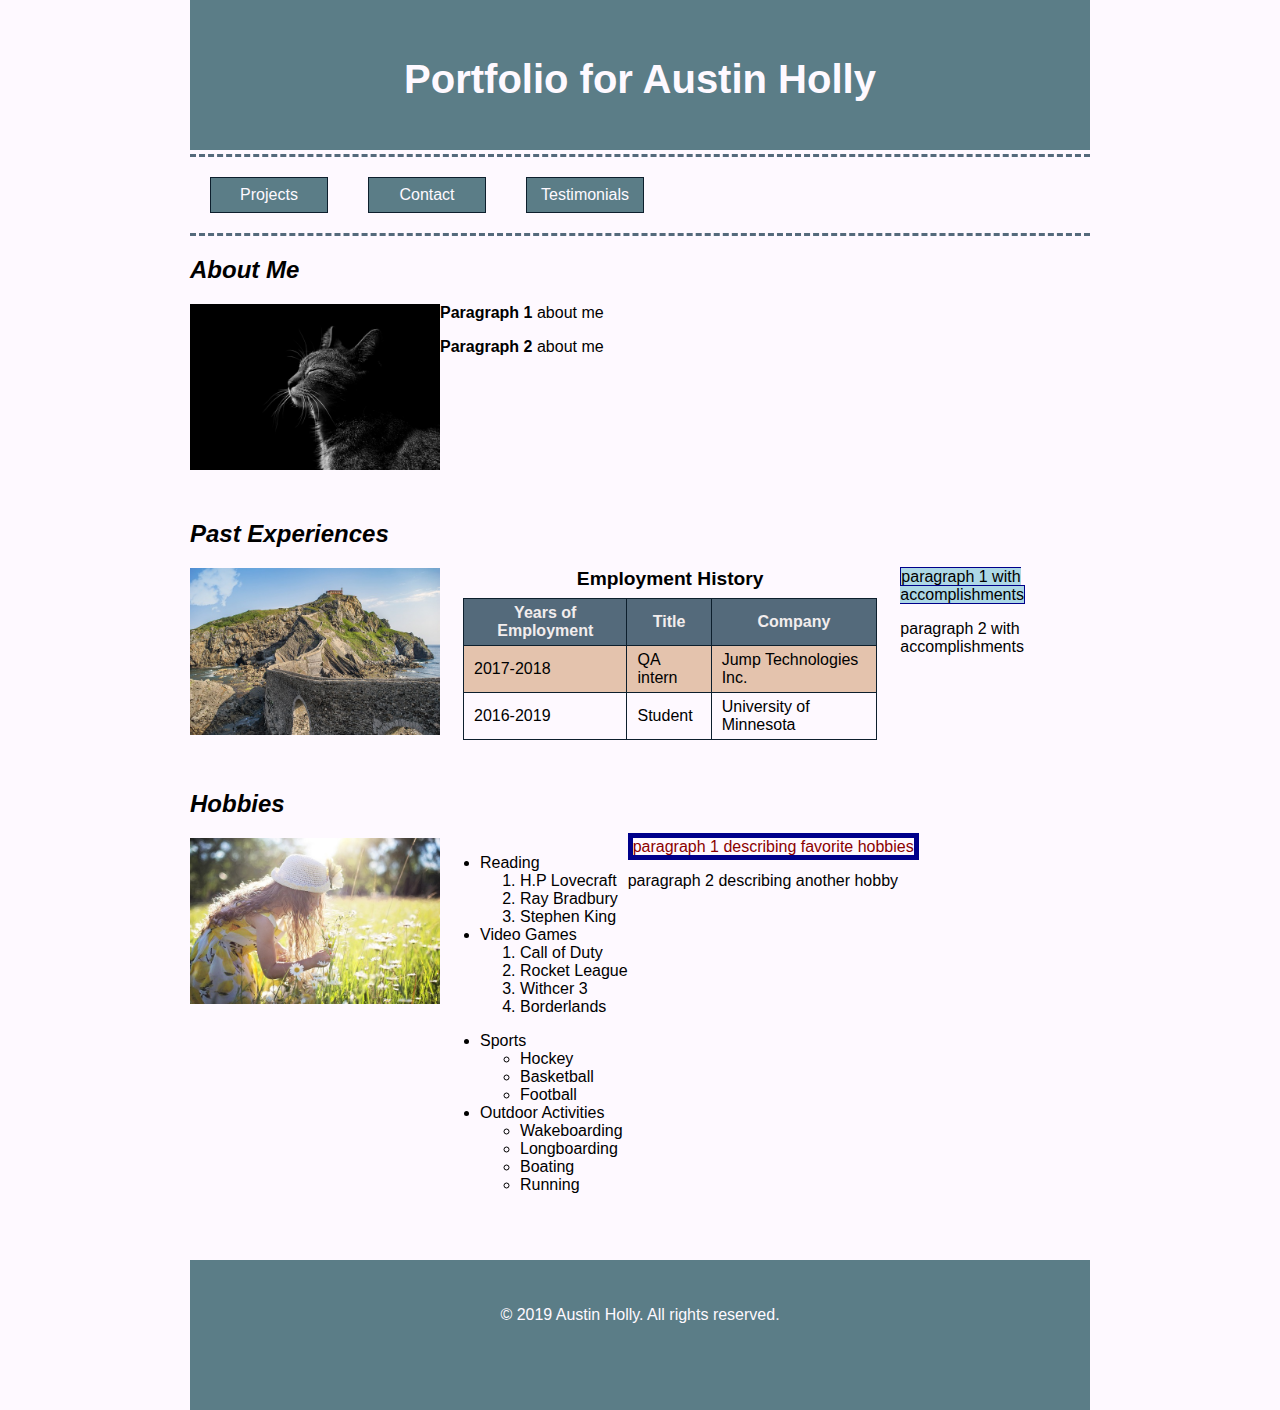
<file: portfolio/index.html>
<!DOCTYPE html>
<!--
    Name: Austin Holly
    Date Created: 7/16/19
    Most recent revision:7/18/19
-->
	<html lang="en">
		<head>
			<title> Austin Holly's Portfolio </title>
			<link href="styles/main.css" rel="stylesheet" type="text/css" />
			<!-- below is a reference for some styles -->
			<!--<link href="styles/teststyles.css" rel="stylesheet" type="text/css" /> -->
			<style>
			<!-- example internal css
			
			header {
				background-color: darkgray;
			}
			-->
			
			caption {
				font-weight: bold;
				font-size: 1.2em;
				margin-bottom: 8px;
			}
			
			table, th, td {
				border: 1px solid #0d1f2d;
				border-collapse: collapse;
				padding: 5px 10px;
			}
			
			table {
				width: 90%;
				margin: auto;
			}
			
			tr {
				heigth: 30px;
			}
			
			thead {
				background-color: #546a7b;
				color: #f2eded;
			}
			
			tbody tr:nth-child(odd) {
				background-color: #e4c3ad;
			}
			</style>
		</head>
		
		<body>
		<header>
			<h1> Portfolio for Austin Holly </h1>
		</header>
		
		<!-- this is where the links go for the page -->
		<nav class="border">
			<!--<hr style="border: thin dotted red;" /> -->
			
			<!--<p><a href="projects.html">Projects</a></p>-->
			
			<a href="projects.html">Projects</a></li>
			<a href="contact.html">Contact</a></li>
			<a href="testimonials.html">Testimonials</a></li>
			<div class="clear-float"></div>
			<!-- <hr style="width: 50%; border: 2px solid blueviolet;" /> -->
			
		</nav>
		
		<section>
			<article class="border" id="about-me">
			<!-- BOLD random words for the time being but when I enter in data about me then
			add more detail and bold some things -->
				<h2> <em>About Me</em></h2>
				<img src="images/cat.jpg" width="250" alt="flowers" />
				<p><strong>Paragraph 1</strong> about me</p>
				<p><strong>Paragraph 2</strong> about me</p>
				<div class="clear-float"></div>
			</article>
			
			
			<article id="past-exp">
				<h2><em>Past Experiences</em></h2>
				<img src="images/landscape.jpg" width="250" alt="landscape" />
				<!--table for past experiences -->
				<div class="right-content">
				<table>
					<caption>Employment History</caption>
					<thead>
						<tr>
							<th>Years of Employment</th>
							<th>Title</th>
							<th>Company</th>
						</tr>
					</thead>
					
					<tbody>
						<tr>
							<td>2017-2018</td>
							<td>QA intern</td>
							<td>Jump Technologies Inc.</td>
						</tr>
						
						<tr>
							<td>2016-2019</td>
							<td>Student</td>
							<td>University of Minnesota</td>
						</tr>
					</tbody>
					
					<tfoot>
					</tfoot>
				</table>
				</div>
				
				
				
				<!-- the below <p> element will be blue -->
				<p><span style="background-color: lightblue; border: thin solid darkblue;">paragraph 1 with accomplishments</span></p>
				<p>paragraph 2 with accomplishments</p>
				<div class="clear-float"></div>
			</article>
			
			
			<article id="hobbies">
				<h2><em>Hobbies</em></h2>
				<img src="images/flowers.jpg" width="250" alt="flowers" />
				<div class="right-content">
				<ul>
					<li>Reading</li>
						<ol>
							<li>H.P Lovecraft</li>
							<li>Ray Bradbury</li>
							<li>Stephen King</li>
						</ol>
					<li>Video Games</li>
						<ol>
							<li>Call of Duty</li>
							<li>Rocket League</li>
							<li>Withcer 3</li>
							<li>Borderlands</li>
						</ol>
				</ul>
				
				<ul>
					<li>Sports</li>
						<ul>
							<li>Hockey</li>
							<li>Basketball</li>
							<li>Football</li>
						</ul>
					<li>Outdoor Activities</li>
						<ul>
							<li>Wakeboarding</li>
							<li>Longboarding</li>
							<li>Boating</li>
							<li>Running</li>
						</ul>
					
				</ul>
				</div>
				
				
				
				
				<p><span style="color: darkred;border: thick solid darkblue;">paragraph 1 describing favorite hobbies</p>
				<p>paragraph 2 describing another hobby</p>
				<div class="clear-float"></div>
			</article>
			<!-- below are examples of forms
			<article>
				<form action="fakePage.html" method="POST">
					<input type="text" name="myTextInput" required />
				</form>
				<form action="fakepage.html" method="GET">
					<input type="radio" name="answer" checked />YES<br/>
					<input type="radio" name="answer" />NO<br/>
					<input type="radio" name="answer" />MAYBE<br/>
					Password Input: <input type="password" name="userPassword"/><br />
					<input type="checkbox" name="myChoices" value="Soup" checked/>Soup<br />
					<input type="checkbox" name="myChoices" value="Salad" checked/>Salad<br />
					<input type="checkbox" name="myChoices" value="Fries" checked/>Fries<br />
					<input type="checkbox" name="myChoices" value="Dessert" checked/>Dessert<br />
					<input type="submit" /><br />
					<input type="reset"/><br />
					<br /><br />
					<select name="phones">
						<option value="IPhone">Mac OS</option>
						<option value="Galaxy">Windows</option>
						<option value="Nexus">Linux</option>
					</select><br />
					
					<textarea name="briefDescription"></textarea><br />
				</form>
			</article>
			-->
		</section>

		<footer >
			<p>&copy; 2019 Austin Holly. All rights reserved.</p>
		</footer>
		</body>
	</html>
</file>
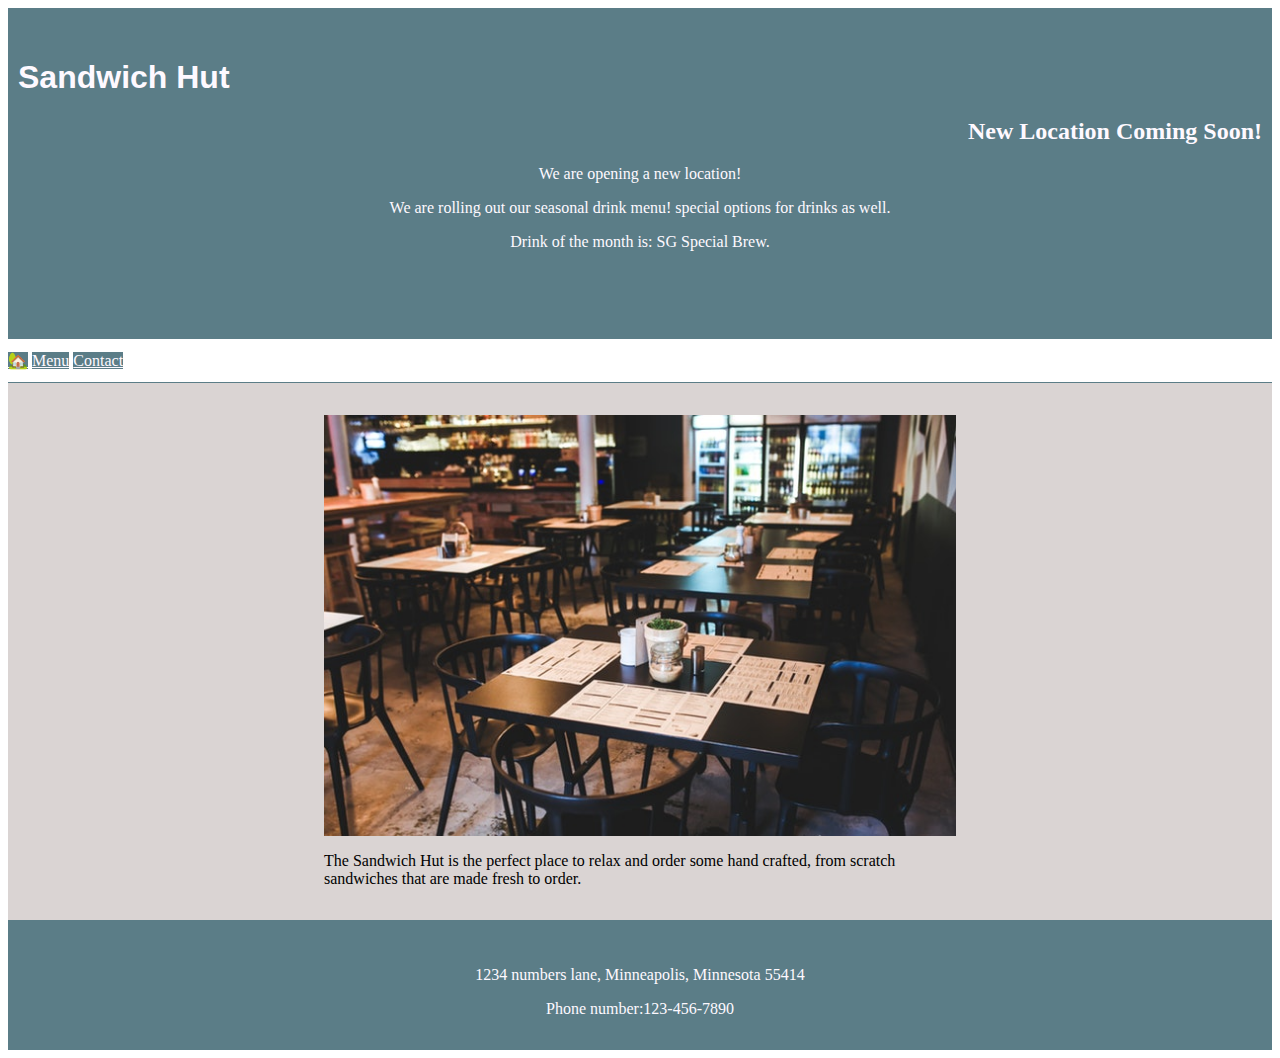
<file: restaurant/index.html>
<!DOCTYPE html> 
<!--
Created By: Austin Holly
Date created: 7/26/2019
last date edited: 7/27/2019
-->
<html lang="en"> 
    <head>
		<meta charset="utf-8">
		<meta name="viewport" content="width=device-width, initial-scale=1, shrink-to-fit=no">
		
        <title>Home</title>
		<!-- Bootstrap CDN copied from https://getbootstrap.com/docs/4.1/getting-started/download/ -->
		<link rel="stylesheet" href="https://stackpath.bootstrapcdn.com/bootstrap/4.1.3/css/bootstrap.min.css" integrity="sha384-MCw98/SFnGE8fJT3GXwEOngsV7Zt27NXFoaoApmYm81iuXoPkFOJwJ8ERdknLPMO" crossorigin="anonymous">
		<link href="styles/restaurantStyles.css" rel="stylesheet" type="text/css" />
		<style>
			nav {
				border-top: thin #5b7d87 solid;
				border-bottom: thin #5b7d87 solid;
				padding-top: 12px;
				padding-bottom: 12px;
			}

			nav .btn{
				background-color: #5b7d87;
				color: #fef9ff;
			}

			nav .btn:hover {
				font-weight: bold;
			}
			
			#wrapper {
				background-color: #dad4d3;
			}
		</style>
    </head> 
    
    <body>
        <header class="jumbotron" style="background-color: #5b7d87; margin-bottom: auto; padding-bottom: 200px" onload="alert('Site is best used with JavaScript enabled');">
            <h1 style="text-align: left;">Sandwich Hut</h1>
			<h2 style="text-align: right;">New Location Coming Soon!</h2>
			<div id="example" class="carousel slide" data-ride="carousel">
			<div class="carouse1-inner">
				<div class="carousel-item active">
					<p>We are opening a new location!</p>
				</div>
				<div class="carousel-item">
					<p>We are rolling out our seasonal drink menu! special options for drinks as well.</p>
				</div>
				<div class="carousel-item">
					<p>Drink of the month is: SG Special Brew.</p>
				</div>
			</div>
		</div>
		<!-- alerts using not using JS that it is built with it -->
		<p id="js_disabled_message">Site Best used with JavaScript</p>
			<script>
			document.getElementById('js_disabled_message').style.display = 'none';
			</script>
        </header>

        <nav>
		<a class="btn" href="index.html">&#x1F3E1;</a>
		<a class="btn" href="menu.html">Menu</a>
		<a class="btn" href="contact.html">Contact</a>
        </nav>
		<div id="wrapper">
			<div class="container">
				<section style="background-color: #dad4d3; padding-top:16px; padding-bottom:16px;">
					<article id="description">
						<img src="images/restaurant.jpg" width=400px; alt="flowers" style="margin-top:16px; display:block; margin-left:auto; margin-right:auto; width:50%;" />
						<p class="center">
						The Sandwich Hut is the perfect place to relax and order some hand crafted,
						from scratch sandwiches that are made fresh to order. 
						</p>
					</article>
				</section>
			</div>
		</div>
			

        <footer>
			<p>1234 numbers lane, Minneapolis, Minnesota 55414</p>
			<p>Phone number:123-456-7890</p>
        </footer>
	
	<!-- Bootstrap CDN copied from https://getbootstrap.com/docs/4.1/getting-started/download/ -->
	
	<script src="https://code.jquery.com/jquery-3.3.1.slim.min.js" integrity="sha384-q8i/X+965DzO0rT7abK41JStQIAqVgRVzpbzo5smXKp4YfRvH+8abtTE1Pi6jizo" crossorigin="anonymous"></script>
	<script src="https://cdnjs.cloudflare.com/ajax/libs/popper.js/1.14.3/umd/popper.min.js" integrity="sha384-ZMP7rVo3mIykV+2+9J3UJ46jBk0WLaUAdn689aCwoqbBJiSnjAK/l8WvCWPIPm49" crossorigin="anonymous"></script>
	<script src="https://stackpath.bootstrapcdn.com/bootstrap/4.1.3/js/bootstrap.min.js" integrity="sha384-ChfqqxuZUCnJSK3+MXmPNIyE6ZbWh2IMqE241rYiqJxyMiZ6OW/JmZQ5stwEULTy" crossorigin="anonymous"></script>
    </body> 
</html>
</file>
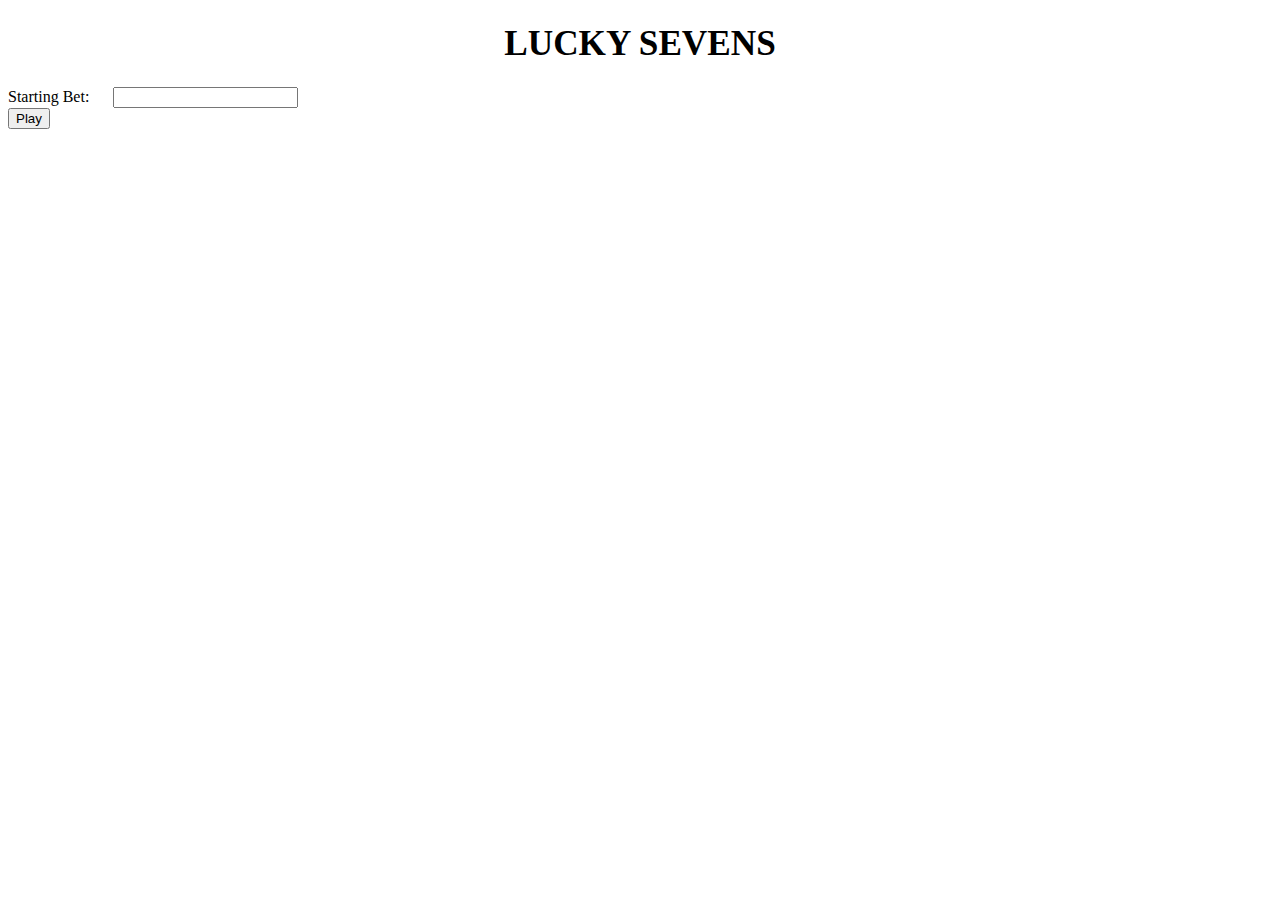
<file: luckySevens/luckySevens.html>
<!DOCTYPE html>
<html>

<head>
	<meta charset="utf-8">
	<meta name="viewport" content="width=device-width, initial-scale=1, shrink-to-fit=no">
	<title>LUCKY SEVENS</title>	
	<!-- Bootstrap CDN copied from https://getbootstrap.com/docs/4.1/getting-started/download/ -->
	<link rel="stylesheet" href="https://stackpath.bootstrapcdn.com/bootstrap/4.1.3/css/bootstrap.min.css" integrity="sha384-MCw98/SFnGE8fJT3GXwEOngsV7Zt27NXFoaoApmYm81iuXoPkFOJwJ8ERdknLPMO" crossorigin="anonymous">
	<script type="text/JavaScript" src="luckySevens.js"></script>

</head>

<body>
	<div class="container">
		<h1 style="text-align: center; font-size:2.2em; font-weight: bold">LUCKY SEVENS</h1>
		<form name="bettingAmount" onsubmit="return validate();" onload="resetForm();">
			<div class="form-group">
				<label for="initialBet" style="padding-right: 20px">Starting Bet: </label>
				<input type="number" class="form-control" id="initialBet" />
			</div>
			<button type="submit" id="submitButton" class="btn btn-default">Play</button>
		</form>
		
		<table id="results" class="table table-striped" style="display: none; margin-top: 16px;">
			<tbody>
				<tr>
					<td>Starting Bet</td>
					<td><span id="startingBet"></span></td>
				</tr>
				<tr>
					<td>Total Rolls Before Going Broke</td>
					<td><span id="endingRolls"></span></td>
				</tr>
				<tr>
					<td>Highest Amount won</td>
					<td><span id="maxMoney"></span></td>
				</tr>
				<tr>
					<td>Roll Count at Highest Amount Won</td>
					<td><span id="rollsForHighAmount"></span></td>
				</tr>
			</tbody>
		</table>
	</div>		


	<!-- Bootstrap CDN copied from https://getbootstrap.com/docs/4.1/getting-started/download/ -->
	<script src="https://code.jquery.com/jquery-3.3.1.slim.min.js" integrity="sha384-q8i/X+965DzO0rT7abK41JStQIAqVgRVzpbzo5smXKp4YfRvH+8abtTE1Pi6jizo" crossorigin="anonymous"></script>
	<script src="https://cdnjs.cloudflare.com/ajax/libs/popper.js/1.14.3/umd/popper.min.js" integrity="sha384-ZMP7rVo3mIykV+2+9J3UJ46jBk0WLaUAdn689aCwoqbBJiSnjAK/l8WvCWPIPm49" crossorigin="anonymous"></script>
	<script src="https://stackpath.bootstrapcdn.com/bootstrap/4.1.3/js/bootstrap.min.js" integrity="sha384-ChfqqxuZUCnJSK3+MXmPNIyE6ZbWh2IMqE241rYiqJxyMiZ6OW/JmZQ5stwEULTy" crossorigin="anonymous"></script>
	
</body>

<html>
</file>
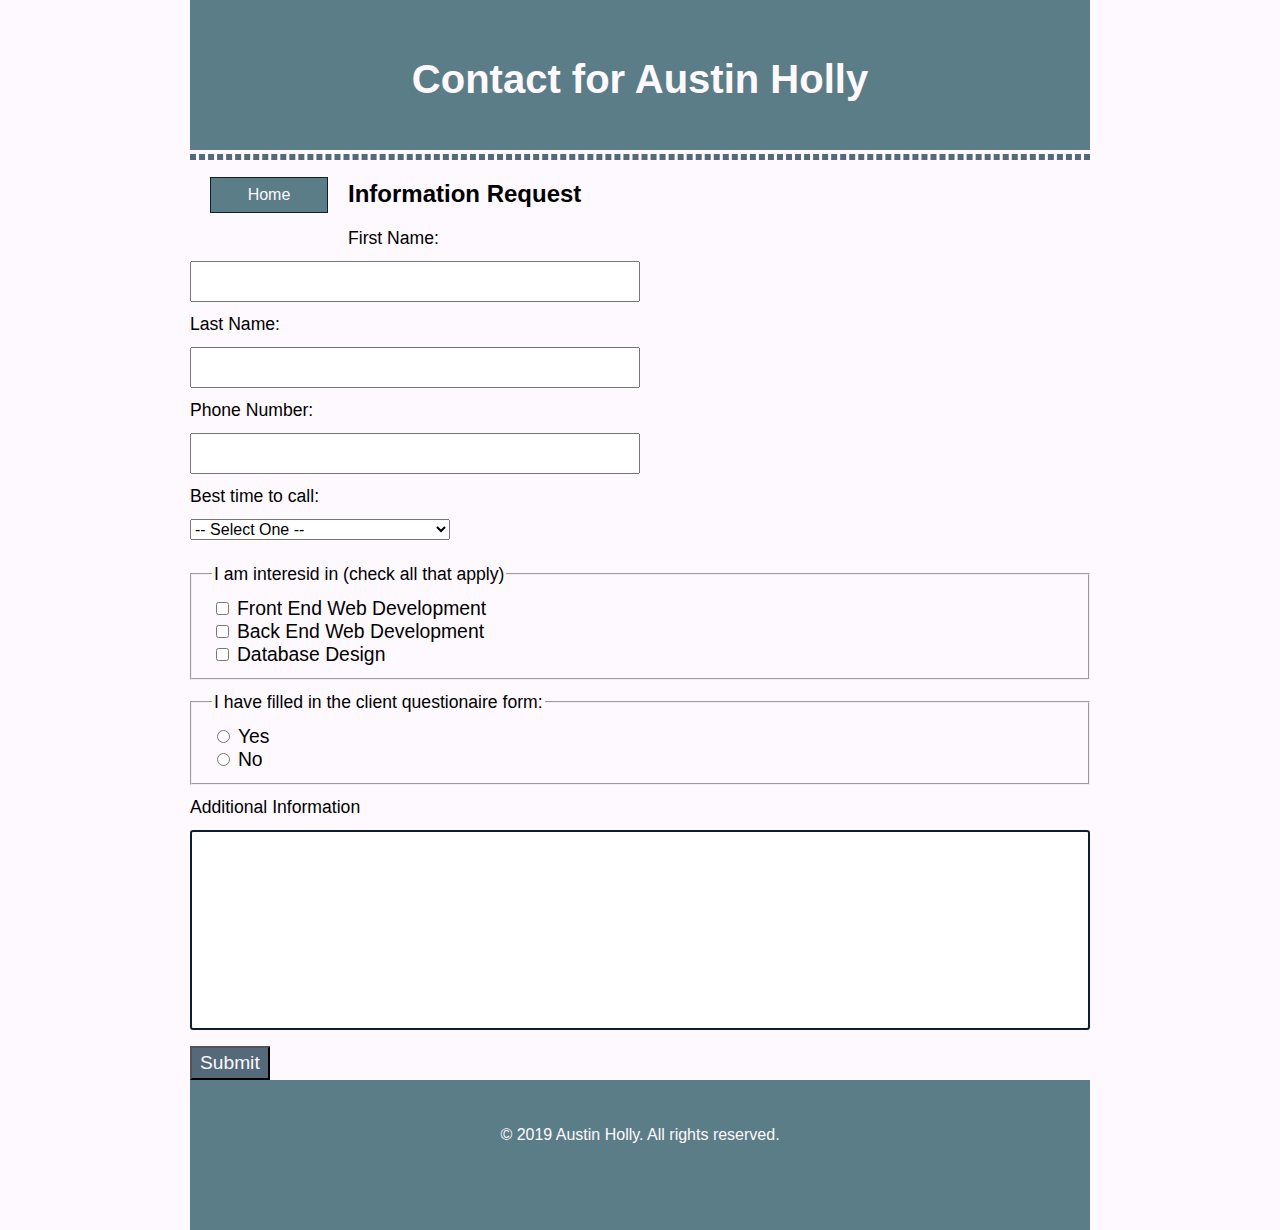
<file: portfolio/contact.html>
<!DOCTYPE html> 
<!--
    Name: Your Name 
    Date Created: Today's date 
    Most recent revision:
-->
<html lang="en"> 
    <head> 
        <title>Contact</title>
		<link href="styles/main.css" rel="stylesheet" type="text/css" />
		<link href="styles/forms.css" rel="stylesheet" type="text/css" />
    </head> 
    
    <body>
        <header>
            <h1>Contact for Austin Holly</h1>
        </header>

        <nav>
			
			<a href="index.html" name="homePage">Home</a>
			
        </nav>
		<h2>Information Request</h2>
		<form action="submit.html" method="POST">
		
			<label for="firstName">First Name:</label><br />
			<input type="text" id="firstName" /><br />
			
			<label for="lastName">Last Name:</label><br />
			<input type="text" id="lastName" /><br />
			
			<label for="PhoneNumber">Phone Number:</label><br />
			<input type="text" id="PhoneNumber" /><br />
			
			<label for="contact">Best time to call:</label><br />
			<select id="contact" name="contact">
				<option value="degault" selected>-- Select One --</option>
				<option value="afternoon">Afternoon (12PM to 5PM Central)</option>
				<option value="evening">Evening (5PM to 8PM Central)</option>
				<option value="morning">Morning (8AM to 12PM Central)</option>
			</select>
			
			<fieldset>
				<legend>I am interesid in (check all that apply)</legend>
				<input type="checkbox" id="frontEnd" name="interest" value="frontEnd" />
				<label for="frontEnd">Front End Web Development</label><br />
				<input type="checkbox" id="backEnd" name="interest" value="backEnd" />
				<label for="backEnd">Back End Web Development</label><br />
				<input type="checkbox" id="database" name="interest" value="database" />
				<label for="database">Database Design</label><br />
			</fieldset>
			<fieldset>
				<legend>I have filled in the client questionaire form:</legend>
				<input type="radio" id="choice1" name="questionaire" value="yes" />
				<label for="choice1">Yes</label><br />
				<input type="radio" id="choice2" name="questionaire" value="no" />
				<label for="choice2">No</label><br />
			</fieldset>

			<label for="info">Additional Information</label><br />
			<textarea id="info"></textarea><br />
			
			<input type="submit" name="submit" value="Submit"/>
		</form>

        <footer>
			<p>&copy; 2019 Austin Holly. All rights reserved.</p>
        </footer>
    </body> 
</html>
</file>
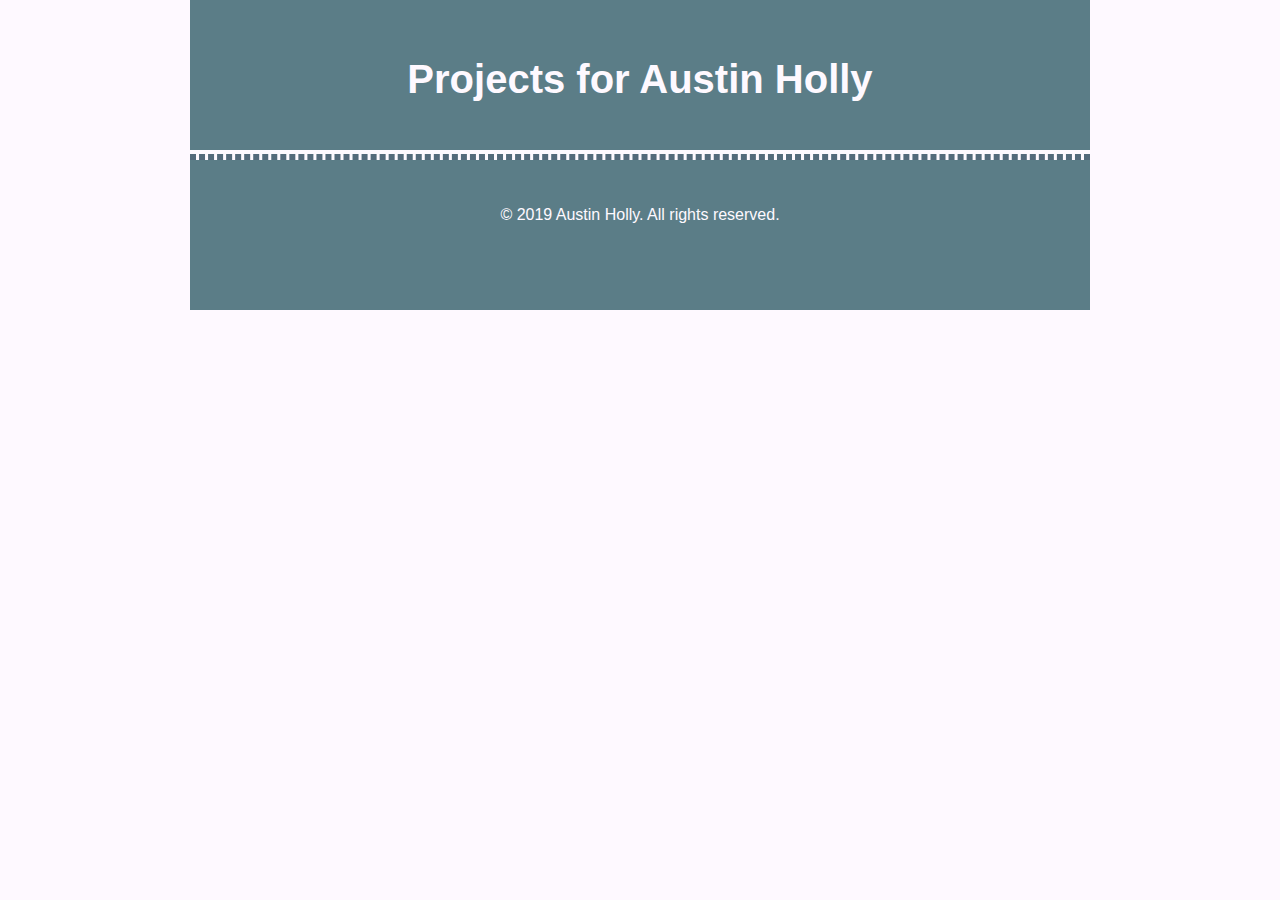
<file: portfolio/projects.html>
<!DOCTYPE html> 
<!--
    Name: Your Name 
    Date Created: Today's date 
    Most recent revision:
-->
<html lang="en"> 
    <head> 
        <title>Projects</title>
		<link href="styles/main.css" rel="stylesheet" type="text/css" />
    </head> 
    
    <body>
        <header>
            <h1>Projects for Austin Holly</h1>
        </header>

        <nav>

        </nav>


        <footer>
			<p>&copy; 2019 Austin Holly. All rights reserved.</p>
        </footer>
    </body> 
</html>
</file>
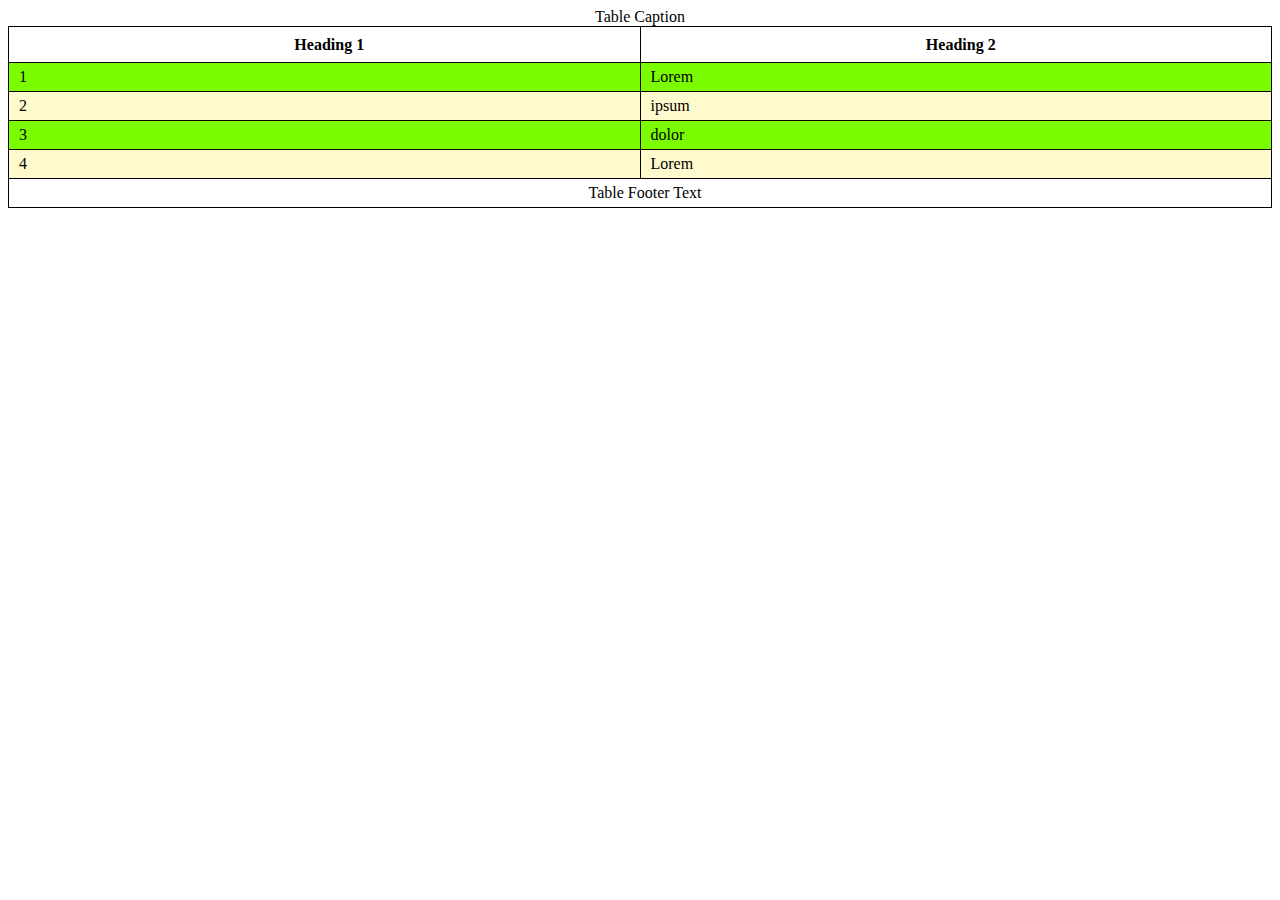
<file: portfolio/table.html>
<!DOCTYPE html> 
<html lang="en"> 
    <head> 
        <title>Links and Tables</title>	
        <style>
            table, th, td { 
                border: 1px solid black;
                border-collapse: collapse;
                padding: 5px 0px 5px 10px;
            }
            table { 
                width: 100%; 
            } 
            th { 
                height: 25px; 
            }
            tfoot td { 
                text-align: center; 
            }
            tbody tr:nth-child(even) { 
                background-color: lemonchiffon; 
            } 
            tbody tr:nth-child(odd) { 
                background-color: lawngreen; 
            }
        </style>
    </head> 
    
    <body>
        <table> 
            <caption>Table Caption</caption> 
            <thead> 
                <tr> 
                    <th>Heading 1</th> 
                    <th>Heading 2</th> 
                </tr> 
            </thead> 
            
            <tbody> 
                <tr> 
                    <td>1</td> 
                    <td>Lorem</td> 
                </tr> 
                <tr> 
                    <td>2</td> 
                    <td>ipsum</td> 
                </tr> 
                <tr> 
                    <td>3</td> 
                    <td>dolor</td> 
                </tr> 
                <tr> 
                    <td>4</td> 
                    <td>Lorem</td> 
                </tr> 
            </tbody> 
            <tfoot> 
                <tr> 
                    <td colspan="2">Table Footer Text</td> 
                </tr> 
            </tfoot> 
        </table>
    </body> 
</html>
</file>
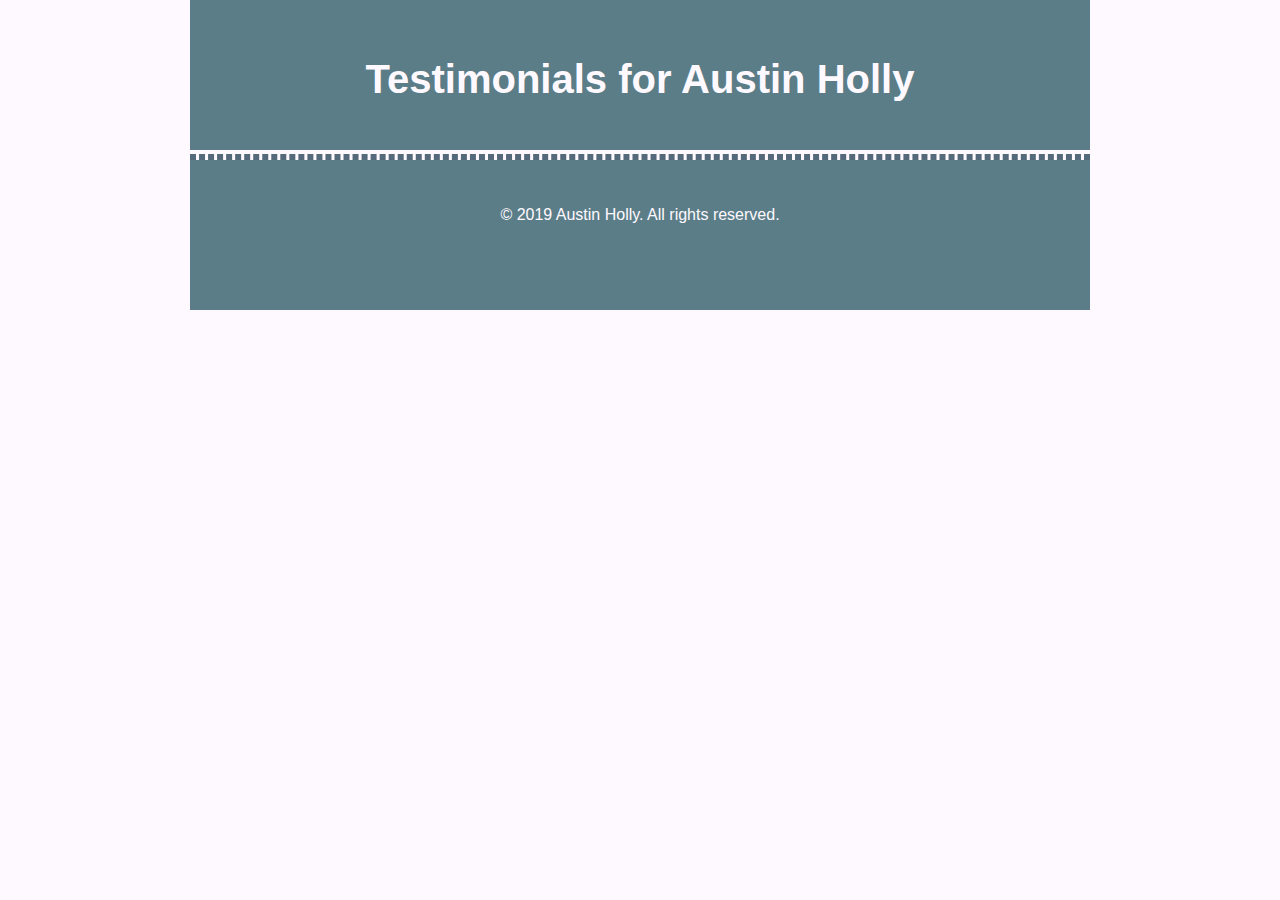
<file: portfolio/testimonials.html>
<!DOCTYPE html> 
<!--
    Name: Your Name 
    Date Created: Today's date 
    Most recent revision:
-->
<html lang="en"> 
    <head> 
        <title>Testimonials</title>
		<link href="styles/main.css" rel="stylesheet" type="text/css" />		
    </head> 
    
    <body>
        <header>
            <h1>Testimonials for Austin Holly</h1>
        </header>

        <nav>

        </nav>


        <footer>
			<p>&copy; 2019 Austin Holly. All rights reserved.</p>
        </footer>
    </body> 
</html>
</file>
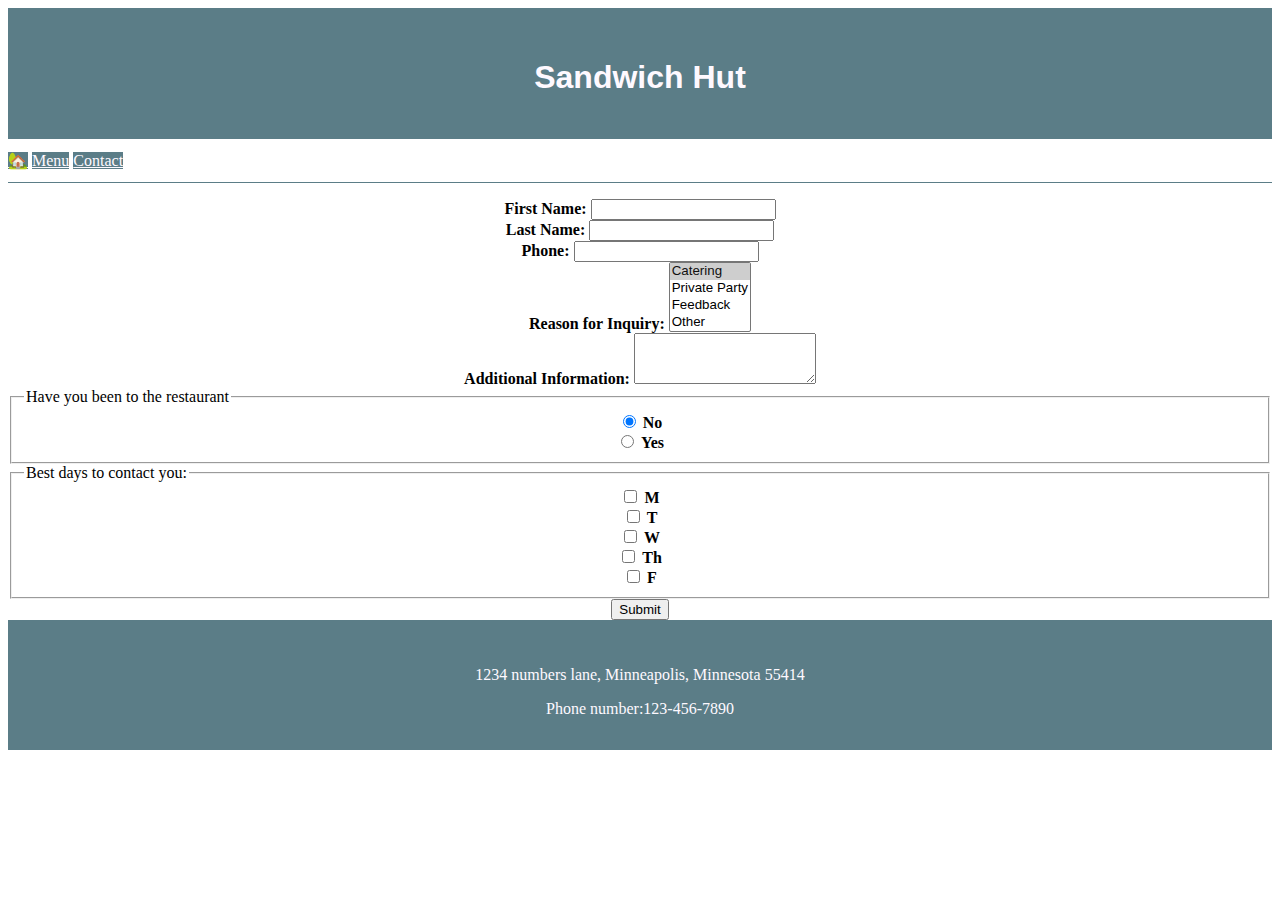
<file: restaurant/contact.html>
<!DOCTYPE html> 
<!--
Created By: Austin Holly
Date created: 7/26/2019
last date edited: 7/27/2019
-->
<html lang="en"> 
    <head>
		<meta charset="utf-8">
		<meta name="viewport" content="width=device-width, initial-scale=1, shrink-to-fit=no">
		
        <title>Contact Us</title>
		<link rel="stylesheet" href="https://stackpath.bootstrapcdn.com/bootstrap/4.1.3/css/bootstrap.min.css" integrity="sha384-MCw98/SFnGE8fJT3GXwEOngsV7Zt27NXFoaoApmYm81iuXoPkFOJwJ8ERdknLPMO" crossorigin="anonymous">
		<link href="styles/restaurantStyles.css" rel="stylesheet" type="text/css" />
		<style>
			nav {
				border-top: thin #5b7d87 solid;
				border-bottom: thin #5b7d87 solid;
				padding-top: 12px;
				padding-bottom: 12px;
				margin-bottom: 16px;
			}

			nav .btn{
				background-color: #5b7d87;
				color: #fef9ff;
			}

			nav .btn:hover {
				font-weight: bold;
			}
			
			label {
				font-weight: bold;
			}
		</style>
		<script type="text/JavaScript" src="scripts/contact.js"></script>
    </head> 
    
    <body>
        <header>
            <center><h1>Sandwich Hut</h1></center>
        </header>

        <nav>
		<!-- <a href="index.html"><img src="styles/home.svg" width=36 /></a> -->
		<a class="btn" href="index.html">&#x1F3E1;</a>
		<a class="btn" href="menu.html">Menu</a>
		<a class="btn" href="contact.html">Contact</a>
        </nav>
		
		
		<section>
		<center>
			<!-- <form action="submit.html" method="POST"> -->
			
			<!-- add script of validation -->
			<form name="contact-form" onsubmit="return validate();">
				<div class="form-group">
					<label for="firstName">First Name:</label>
					<input type="text" id="firstName" required /><br />
					
					<label for="lastName">Last Name:</label>
					<input type="text" id="lastName" required /><br />
					
					<label for="phone">Phone:</label>
					<input type="text" id="phone" required /><br />
					
				</div>
				<div class="form-group">
					<label for="reason">Reason for Inquiry:</label>
					<select multiple class="form-control" id="reason" name="reason">
						<option value="catering" selected>Catering</option>
						<option value="private">Private Party</option>
						<option value="feedback">Feedback</option>
						<option value="other">Other</option>
				</select><br />
				</div>
				
				<div class="form-group">
					<label for="info">Additional Information:</label>
					<textarea class="form-control" id="info" rows="3"></textarea><br />
				</div>
				
				<fieldset>
					<legend>Have you been to the restaurant</legend>
					<div class="form-check form-check-inline">
						<input class="form-check-input" type="radio" id="choice1" name="questionaire" value="no" checked />
						<label class ="form-check-label" for="choice1">No</label>
					</div>
					<div class="form-check form-check-inline">
						<input class="form-check-input" type="radio" id="choice2" name="questionaire" value="yes" />
						<label class ="form-check-label" for="choice2">Yes</label><br />
					</div>
				</fieldset>
				
				<fieldset>
					<legend>Best days to contact you:</legend>
					<div class="form-check form-check-inline">
						<input class="form-check-input" type="checkbox" id="monday" name="days" value="monday" />
						<label class ="form-check-label" for="monday">M</label>
					</div>
					<div class="form-check form-check-inline">
						<input class="form-check-input" type="checkbox" id="tuesday" name="days" value="tuesday" />
						<label class ="form-check-label" for="tuesday">T</label>
					</div>
					<div class="form-check form-check-inline">
						<input class="form-check-input" type="checkbox" id="wednesday" name="days" value="wednesday" />
						<label class ="form-check-label" for="wednesday">W</label>
					</div>
					<div class="form-check form-check-inline">
						<input class="form-check-input" type="checkbox" id="thursday" name="days" value="thursday" />
						<label class ="form-check-label" for="thursday">Th</label>
					</div>
					<div class="form-check form-check-inline">
						<input class="form-check-input" type="checkbox" id="friday" name="days" value="friday" />
						<label class ="form-check-label" for="friday">F</label><br />
					</div>
				</fieldset>
				
				<button type="submit" id="submitButton" class="btn btn-default">Submit</button>
			</form>
		</center>
		</section>

        <footer>
			<p>1234 numbers lane, Minneapolis, Minnesota 55414</p>
			<p>Phone number:123-456-7890</p>
        </footer>
		
	<!-- Bootstrap CDN copied from https://getbootstrap.com/docs/4.1/getting-started/download/ -->
	
	<script src="https://code.jquery.com/jquery-3.3.1.slim.min.js" integrity="sha384-q8i/X+965DzO0rT7abK41JStQIAqVgRVzpbzo5smXKp4YfRvH+8abtTE1Pi6jizo" crossorigin="anonymous"></script>
	<script src="https://cdnjs.cloudflare.com/ajax/libs/popper.js/1.14.3/umd/popper.min.js" integrity="sha384-ZMP7rVo3mIykV+2+9J3UJ46jBk0WLaUAdn689aCwoqbBJiSnjAK/l8WvCWPIPm49" crossorigin="anonymous"></script>
	<script src="https://stackpath.bootstrapcdn.com/bootstrap/4.1.3/js/bootstrap.min.js" integrity="sha384-ChfqqxuZUCnJSK3+MXmPNIyE6ZbWh2IMqE241rYiqJxyMiZ6OW/JmZQ5stwEULTy" crossorigin="anonymous"></script>

    </body> 
</html>
</file>
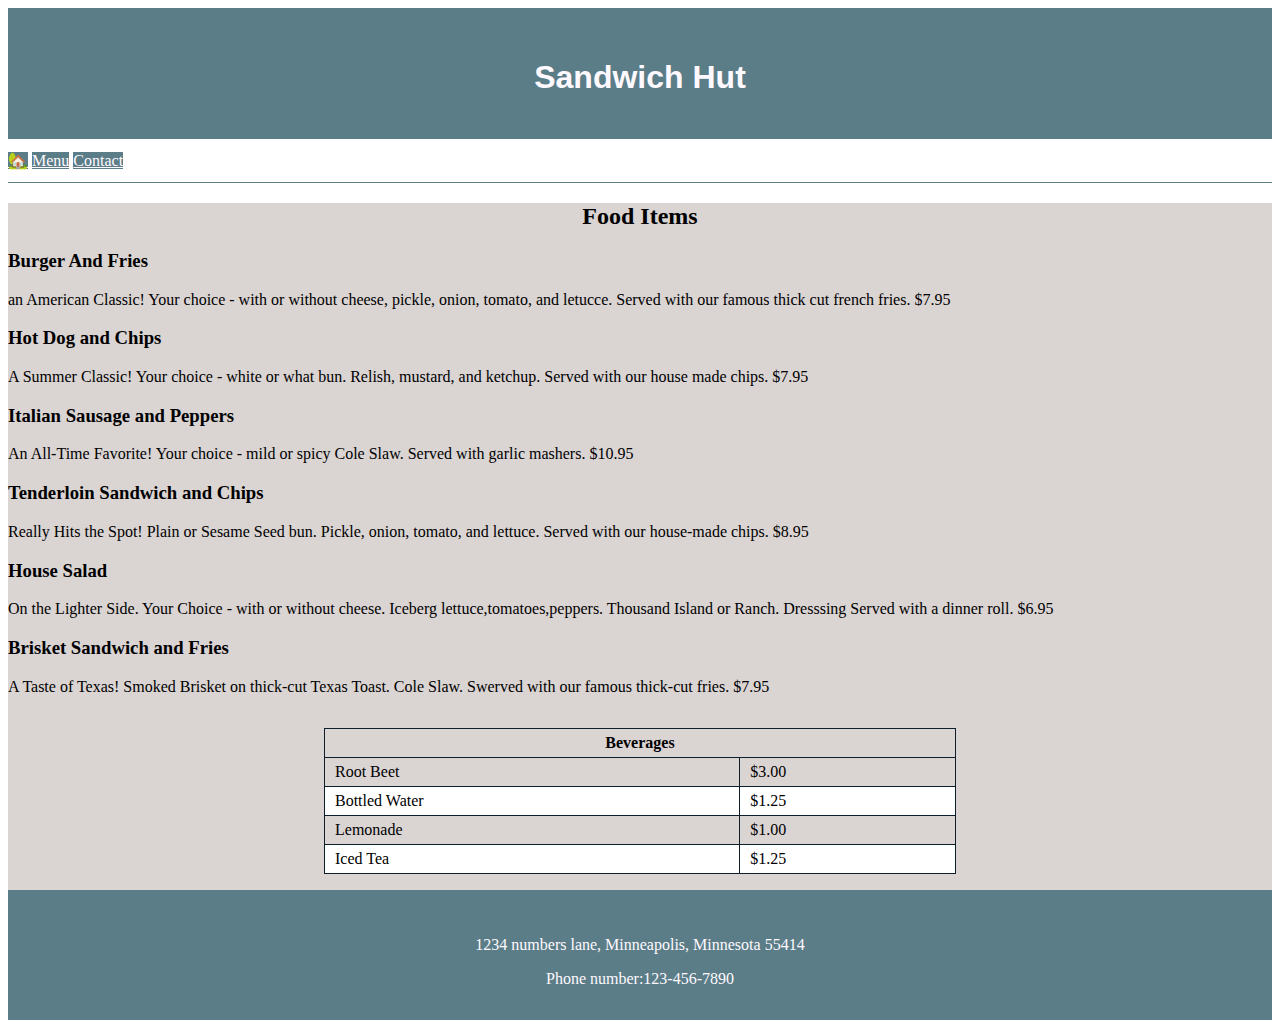
<file: restaurant/menu.html>
<!DOCTYPE html> 
<!--
Created By: Austin Holly
Date created: 7/26/2019
last date edited: 7/27/2019
-->
<html lang="en"> 
    <head>
		<meta charset="utf-8">
		<meta name="viewport" content="width=device-width, initial-scale=1, shrink-to-fit=no">

        <title>Menu</title>	
		<link rel="stylesheet" href="https://stackpath.bootstrapcdn.com/bootstrap/4.1.3/css/bootstrap.min.css" integrity="sha384-MCw98/SFnGE8fJT3GXwEOngsV7Zt27NXFoaoApmYm81iuXoPkFOJwJ8ERdknLPMO" crossorigin="anonymous">
		<link href="styles/restaurantStyles.css" rel="stylesheet" type="text/css" />
		<style>
			nav {
				border-top: thin #5b7d87 solid;
				border-bottom: thin #5b7d87 solid;
				padding-top: 12px;
				padding-bottom: 12px;
				
			}

			nav .btn{
				background-color: #5b7d87;
				color: #fef9ff;
			}

			nav .btn:hover {
				font-weight: bold;
			}
			
			body h1{
				font-size:2;
			}
			
			table, th, td {
				border: 1px solid #0d1f2d;
				border-collapse: collapse;
				padding: 5px 10px;
			}
			
			table {
				width: 50%;
				margin: auto;
			}
			th {
				text-align:center;
			}
			
			tbody tr:nth-child(even){
				background-color: #ffffff;
			}
			
			#wrapper {
				background-color: #dad4d3
			}
		</style>
    </head> 
    
    <body>
        <header>
            <center><h1>Sandwich Hut</h1></center>
        </header>

        <nav>
		<a class="btn" href="index.html">&#x1F3E1;</a>
		<a class="btn" href="menu.html">Menu</a>
		<a class="btn" href="contact.html">Contact</a>
        </nav>
		<div id="wrapper">
			<div class="container" style="background-color: #dad4d3;">
				<section style="padding-bottom: 16px;">
					<center><h2>Food Items</h2></center>
					<div class="row">
						<div class="col-sm-4 col-md col-lg-4">
							<article id="burger_and_fries">
								<h3>Burger And Fries</h2>
								<p>
								an American Classic! Your choice - with or without cheese, pickle, onion,
								tomato, and letucce. Served with our famous thick cut french fries. $7.95
								</p>
							</article>
						</div>
						<div class="col-sm-4 col-md col-lg-4">
							<article id="hot_dog_and_chips">
								<h3>Hot Dog and Chips</h2>
								<p>A Summer Classic! Your choice - white or what bun. Relish, mustard, and ketchup.
								Served with our house made chips. $7.95
								</p>
							</article>
						</div>
						<div class="col-sm-4 col-md col-lg-4">
							<article id="italian_sausage_and_peppers">
								<h3>Italian Sausage and Peppers</h2>
								<p>An All-Time Favorite! Your choice - mild or spicy Cole Slaw.
								Served with garlic mashers. $10.95
								</p>
							</article>
						</div>
					</div>
					<div class="row">
						<div class="col-sm-4 col-md col-lg-4">
							<article id="tenderloin_sandwich_and_chips">
								<h3>Tenderloin Sandwich and Chips</h2>
								<p>
								Really Hits the Spot! Plain or Sesame Seed bun. Pickle, onion, tomato, and lettuce.
								Served with our house-made chips. $8.95
								</p>
							</article>
						</div>
						<div class="col-sm-4 col-md col-lg-4">
							<article id="house_salad">
								<h3>House Salad</h2>
								<p>
								On the Lighter Side. Your Choice - with or without cheese.
								Iceberg lettuce,tomatoes,peppers.
								Thousand Island or Ranch. Dresssing Served with a dinner roll. $6.95
								</p>
							</article>
						</div>
						<div class="col-sm-4 col-md col-lg-4">
							<article id="brisket_sandwich_and_fries">
								<h3>Brisket Sandwich and Fries</h2>
								<p>
								A Taste of Texas! Smoked Brisket on thick-cut Texas Toast. Cole Slaw. Swerved with our famous
								thick-cut fries. $7.95
								</p>
							</article>
						</div>
					</div>
				</section>
			</div>
		</div>
		
		<section style="padding-bottom: 16px; background-color: #dad4d3">
			<!-- <center><h2>Beverages</h2></center> -->
			<table>
				<thead>
					<tr>
						<th colspan=2>Beverages</th>
					</tr>
				</thead>
				
				
				<tbody>
					<tr>
						<td>Root Beet</td>
						<td>$3.00</td>
					</tr>
					<tr>
						<td>Bottled Water</td>
						<td>$1.25</td>
					</tr>
					<tr>
						<td>Lemonade</td>
						<td>$1.00</td>
					</tr>
					<tr>
						<td>Iced Tea</td>
						<td>$1.25</td>
					</tr>
				</tbody>
				
				
				<tfoot>
				</tfoot>
			</table>
		</section>

        <footer>
			<p>1234 numbers lane, Minneapolis, Minnesota 55414</p>
			<p>Phone number:123-456-7890</p>
        </footer>
	<!-- Bootstrap CDN copied from https://getbootstrap.com/docs/4.1/getting-started/download/ -->
	
	<script src="https://code.jquery.com/jquery-3.3.1.slim.min.js" integrity="sha384-q8i/X+965DzO0rT7abK41JStQIAqVgRVzpbzo5smXKp4YfRvH+8abtTE1Pi6jizo" crossorigin="anonymous"></script>
	<script src="https://cdnjs.cloudflare.com/ajax/libs/popper.js/1.14.3/umd/popper.min.js" integrity="sha384-ZMP7rVo3mIykV+2+9J3UJ46jBk0WLaUAdn689aCwoqbBJiSnjAK/l8WvCWPIPm49" crossorigin="anonymous"></script>
	<script src="https://stackpath.bootstrapcdn.com/bootstrap/4.1.3/js/bootstrap.min.js" integrity="sha384-ChfqqxuZUCnJSK3+MXmPNIyE6ZbWh2IMqE241rYiqJxyMiZ6OW/JmZQ5stwEULTy" crossorigin="anonymous"></script>

    </body> 
</html>
</file>
<file: portfolio/styles/main.css>
/*
    Name: Austin Holly
    Date Created: 7/16/19
    Most recent revision:7/18/19
*/

body {
	background-color: #fef9ff;
	font-family: arial,helvetica,sans-serif;
	color: #0d1f2dl;
	max-width: 900px;
	margin: 0 auto;
	
}

header, footer {
	background-color: #5b7d87;
	color: #fef9ff;
	height: 100px;
	text-align: center;
	padding: 30px 10px 20px 10px;
}

h1 {
	font-size: 2.5em;
}

nav {
	border-top: 3px dashed #546a7b;
	border-bottom: 3px dashed #546a7b;
	margin-top: 4px;
}

nav a{
	background-color: #5b7d87;
	color: #fef9ff;
	padding: 8px;
	border: thin solid #0d1f2d;
	text-decoration: none;
	text-align: center;
	display: block;
	margin: 20px 20px;
	width: 100px;
	float: left;
}

nav a:visited{
	color: #e4c3ad;
}

nav a:hover{
	background-color: #fef9ff;
	color: #5b7d87;
}

nav a:active{
	font-weight: bold;
}


article {
	margin-bottom: 50px;
}

article img {
	float:left;
}
/* CLASS DEFINITIONS */


.clear-float{
	clear:both;
}

.right-content{
	float:left;
}
</file>
<file: portfolio/styles/teststyles.css>
/* Test Styles Sheet */
body {
	background-color: lightblue;
}
header, footer {
	background-color: darkgreen;
	color: white;
}
.border {
	border:thick solid blue;
}

#past-exp {
	border: thick dashed orange;
}
</file>
<file: restaurant/styles/restaurantStyles.css>
/*CSS style sheet for restaurant project*/

header, footer{
	background-color: #5b7d87;
	color: #fef9ff;
	height: 100px;
	text-align: center;
	padding: 30px 10px 0px 10px;
}
h1{
	font-family: arial,helvetica,sans-serif;
}

/*begin class declarations*/

.center {
  display: block;
  margin-left: auto;
  margin-right: auto;
  width: 50%;
}
</file>
<file: portfolio/styles/forms.css>
/*
    Name: Austin Holly
    Date Created: 7/16/19
    Most recent revision:7/18/19
*/

label, fieldset{
	font-size: 1.1em;

}

input[type=text]{
	border: 2px solid #od1f2d;
	width: 50%;
	padding: 8px 8px;
	margin: 12px 0;
	box-sizing: border-box;
	font-size: 1.1em;
}

fieldset {
	background-color: #fef9ff;
	width: 100%;
	padding: 12px 20px;
	margin: 12px 0;
	box-sizing: border-box;
}

select, textarea {
	margin: 12px 0;
	font-size: 1em;
}

input[type=submit] {
	font-size: 1.2em;
	background-color: #546a7b;
	color: #fef9ff;
	padding: 4px 8px;
}

input[type=submit]:hover{
	background-color: #f2eded;
	color: #546a7b;
}

textarea {
	width: 100%;
	height: 200px;
	padding: 12px 20px;
	margin: 12px o;
	box-sizing: border-box;
	border: 2px solid #0d1f2d;
	border-radius: 3px;
	background-color: #fff;
	resize: none;
}
</file>
